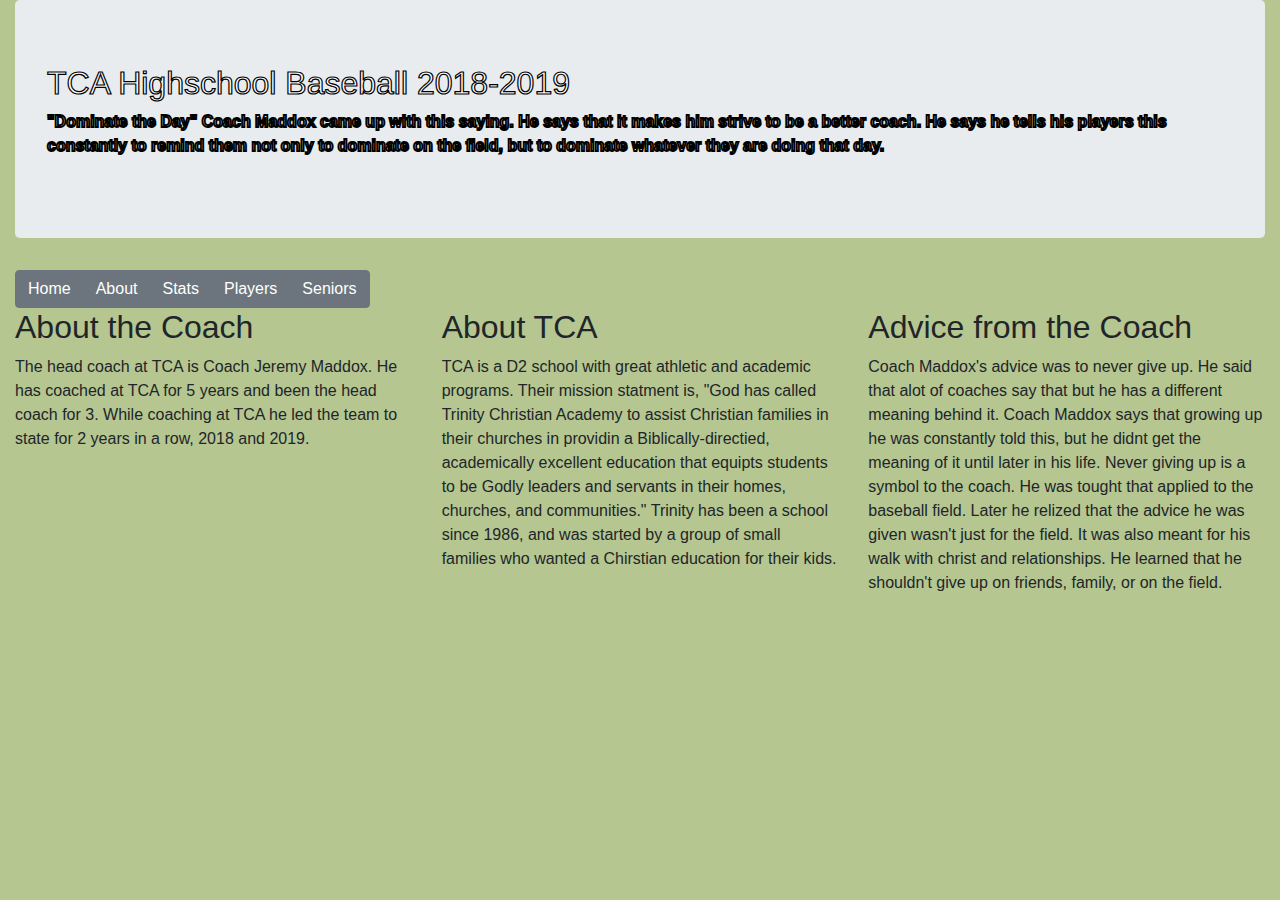
<file: index.html>
<!doctype html>
<html lang="en">
  <head>
    <!-- Required meta tags -->
    <meta charset="utf-8">
    <meta name="viewport" content="width=device-width, initial-scale=1, shrink-to-fit=no">

    <!-- Bootstrap CSS -->
    <link rel="stylesheet" href="https://stackpath.bootstrapcdn.com/bootstrap/4.4.1/css/bootstrap.min.css" integrity="sha384-Vkoo8x4CGsO3+Hhxv8T/Q5PaXtkKtu6ug5TOeNV6gBiFeWPGFN9MuhOf23Q9Ifjh" crossorigin="anonymous">
<link rel="stylesheet" type="text/css" href="style.css">
    <title>	TCA Highschool Baseball 2018-2019</title>
  </head>
  <body>
  
    <div class="container-fluid">
	<div class="row">
		<div class="col-md-12">
			<div class="jumbotron">
				<h2>
					TCA Highschool Baseball 2018-2019
				</h2>
				
				<p>
		            "Dominate the Day" Coach Maddox came up with this saying. He says that it makes him strive to be a better coach. He says he tells his players this constantly to remind them not only to dominate on the field, but to dominate whatever they are doing that day.
		         
				</p>
		  
			</div>
			<div class="btn-group" role="group">
				 
				<button class="btn btn-secondary" type="button" onclick="window.location.href = 'index.html';">
					Home
				</button> 
				<button class="btn btn-secondary" type="button" onclick="window.location.href = 'about.html';">
					About
				</button> 
				<button class="btn btn-secondary" type="button" onclick="window.location.href = 'stats.html';" >
					Stats
				</button> 
				<button class="btn btn-secondary" type="button" onclick="window.location.href = 'players.html';">
					Players
				</button>
				<button class="btn btn-secondary" type="button" onclick="window.location.href = 'seniors.html';">
					Seniors
				</button>
			</div>
			
		</div>
	</div>
	<div class="row">
		<div class="col-md-4">
			<h2>
				About the Coach
			</h2>
			<p>
				The head coach at TCA is Coach Jeremy Maddox. He has coached at TCA for 5 years and been the head coach for 3. While coaching at TCA he led the team to state for 2 years in a row, 2018 and 2019. 
			
			</p>
			
		</div>
		<div class="col-md-4">
			<h2>
				About TCA
			</h2>
			<p>
                TCA is a D2 school with great athletic and academic programs. Their mission statment is, "God has called Trinity Christian Academy to assist Christian families in their churches in providin a Biblically-directied, academically excellent education that equipts students to be Godly leaders and servants in their homes, churches, and communities." Trinity has been a school since 1986, and was started by a group of small families who wanted a Chirstian education for their kids. 
			</p>
			
		</div>
		<div class="col-md-4">
			<h2>
				Advice from the Coach
			</h2>
			<p>
                 Coach Maddox's advice was to never give up. He said that alot of coaches say that but he has a different meaning behind it. Coach Maddox says that growing up he was constantly told this, but he didnt get the meaning of it until later in his life. Never giving up is a symbol to the coach. He was tought that applied to the baseball field. Later he relized that the advice he was given wasn't just for the field. It was also meant for his walk with christ and relationships. He learned that he shouldn't give up on friends, family, or on the field.  
			</p>
			
		</div>
	</div>
</div>
			
    <!-- Optional JavaScript -->
    <!-- jQuery first, then Popper.js, then Bootstrap JS -->
    <script src="https://code.jquery.com/jquery-3.4.1.slim.min.js" integrity="sha384-J6qa4849blE2+poT4WnyKhv5vZF5SrPo0iEjwBvKU7imGFAV0wwj1yYfoRSJoZ+n" crossorigin="anonymous"></script>
    <script src="https://cdn.jsdelivr.net/npm/popper.js@1.16.0/dist/umd/popper.min.js" integrity="sha384-Q6E9RHvbIyZFJoft+2mJbHaEWldlvI9IOYy5n3zV9zzTtmI3UksdQRVvoxMfooAo" crossorigin="anonymous"></script>
    <script src="https://stackpath.bootstrapcdn.com/bootstrap/4.4.1/js/bootstrap.min.js" integrity="sha384-wfSDF2E50Y2D1uUdj0O3uMBJnjuUD4Ih7YwaYd1iqfktj0Uod8GCExl3Og8ifwB6" crossorigin="anonymous"></script>
  </body>
</html>
</file>
<file: style.css>
.jumbotron{
 background-image:url("https://codehs.com/uploads/d36db66597b481efaa893deca767e2d8");  
background-size:100% 115%;
overflow:hidden;
color:white;
-webkit-text-stroke-width: 1.2px;
  -webkit-text-stroke-color: black;
  font-weight: 999;
}

#background{
    position:fixed;
    margin:0px;
    left:0px;
    top:0px;
    width:100%;
    height:100%;
}

body{
    background-color:rgba(107, 142, 35, .5);
}
</file>
